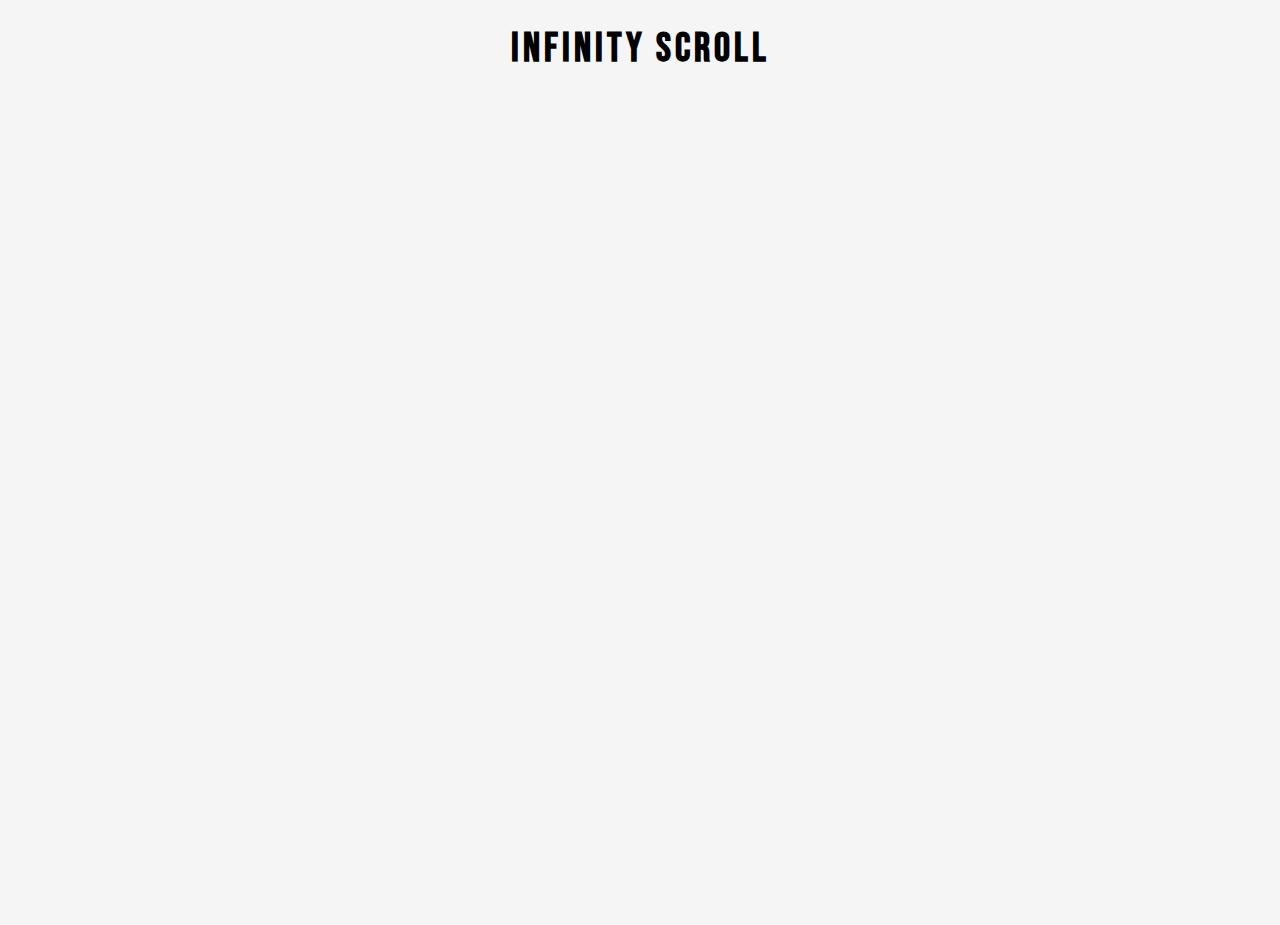
<file: Infinity_Scroll/index.html>
<!DOCTYPE html>
<html lang="en">
<head>
    <meta charset="UTF-8">
    <meta name="viewport" content="width=device-width, initial-scale=1.0">
    <title>Infinity</title>
    <link rel="icon" type="image/png" href="loop.png">
    <link rel="stylesheet" href="https://cdnjs.cloudflare.com/ajax/libs/font-awesome/6.5.2/css/all.min.css"/>
    <link rel="stylesheet" href="style.css">
</head>
<body>
    <h1>Infinity Scroll</h1>

    <div class="loading" id="loading" hidden>
        <img src="ring.png" alt="loading...">
    </div>

    <div class="image_container" id="image_container"></div>

    <!-- Script -->
    <script src="script.js"></script>
</body>
</html>
</file>
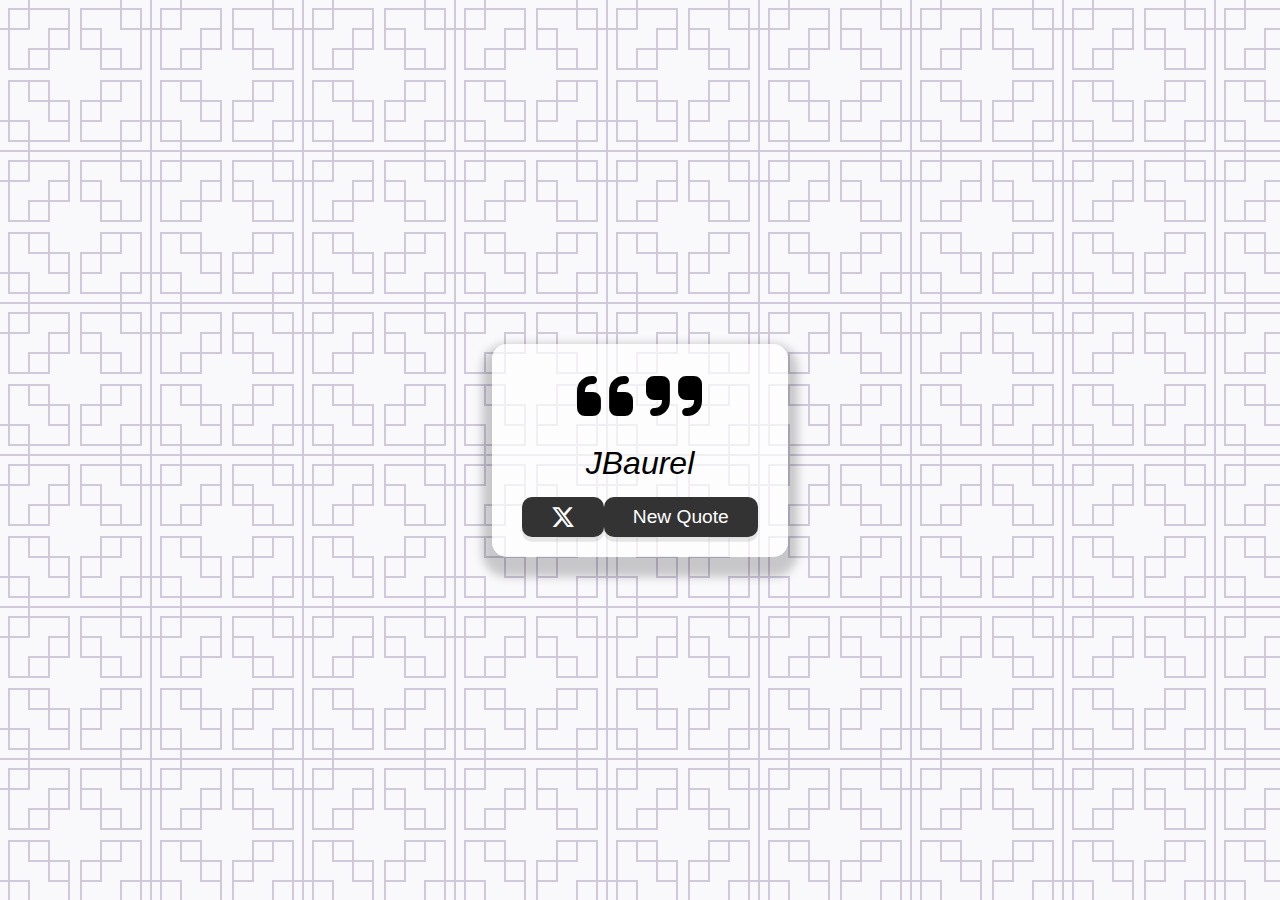
<file: QuoteGenerator/index.html>
<!DOCTYPE html>
<html lang="en">
<head>
    <meta charset="UTF-8">
    <meta name="viewport" content="width=device-width, initial-scale=1.0">
    <title>Quote Generator</title>
    <link rel="icon" type="image/png" href="quotes.png">
    <link rel="stylesheet" href="https://cdnjs.cloudflare.com/ajax/libs/font-awesome/6.5.2/css/all.min.css"/>
    <link rel="stylesheet" href="style.css">
</head>
<body>
    <div class="container" id="container">
        <div class="text-quote">
            <i class="fas fa-quote-left"></i>
            <span id="quote"></span>
            <i class="fas fa-quote-right"></i>
        </div>
        <div class="quote-author">
            <span id="author">JBaurel</span>
        </div>
        <div class="button-container">
            <button class="twitter-button" id="twitter" title="Tweet this !!">
                <i class="fa-brands fa-x-twitter"></i>
            </button>
            <button id="new-quote">New Quote </button>
        </div>
    </div>
    <!-- Script -->
    <script src="script.js"></script>
</body>
</html>
</file>
<file: Infinity_Scroll/style.css>
@import url('https://fonts.googleapis.com/css2?family=Bebas+Neue&display=swap');

html {
    box-sizing: border-box;
}
 
body {
    margin: 0;
    min-height: 100vh;
    font-family: Bebas Neue, sans-serif;
    background-color: whitesmoke;
}

h1 {
    text-align: center;
    margin-top: 25px;
    margin-bottom: 15px;
    font-size: 40px;
    letter-spacing: 4px;
}

.loading {
    position: fixed;
    top: 0;
    left: 0;
    right: 0;
    bottom: 0;
    background: rgba(255, 255, 255, 0.8);
}

.loading img{
    position: fixed;
    top: 50%;
    left: 50%;
    transform: translate(-50%, -50%);
}
  
.image_container{
    margin: 10px 30%;
}

.image_container img{
    width: 100%;
    margin-top: 5px;
}

@media screen and (max-width: 600px){
    h1{
        font-size: 20px;
    }

    .image_container{
        margin: 10px;
    }
}
</file>
<file: QuoteGenerator/style.css>
@import url('https://fonts.googleapis.com/css2?family=Montserrat+Alternates:ital,wght@0,100;0,200;0,300;0,400;0,500;0,600;0,700;0,800;0,900;1,100;1,200;1,300;1,400;1,500;1,600;1,700;1,800;1,900&display=swap');

html {
    box-sizing: border-box;
}
  
body {
    margin: 0;
    min-height: 100vh;
    background-color: #f9f8fa;
    background-image: url("data:image/svg+xml,%3Csvg xmlns='http://www.w3.org/2000/svg' width='152' height='152' viewBox='0 0 152 152'%3E%3Cg fill-rule='evenodd'%3E%3Cg id='temple' fill='%233d1e6e' fill-opacity='0.22'%3E%3Cpath d='M152 150v2H0v-2h28v-8H8v-20H0v-2h8V80h42v20h20v42H30v8h90v-8H80v-42h20V80h42v40h8V30h-8v40h-42V50H80V8h40V0h2v8h20v20h8V0h2v150zm-2 0v-28h-8v20h-20v8h28zM82 30v18h18V30H82zm20 18h20v20h18V30h-20V10H82v18h20v20zm0 2v18h18V50h-18zm20-22h18V10h-18v18zm-54 92v-18H50v18h18zm-20-18H28V82H10v38h20v20h38v-18H48v-20zm0-2V82H30v18h18zm-20 22H10v18h18v-18zm54 0v18h38v-20h20V82h-18v20h-20v20H82zm18-20H82v18h18v-18zm2-2h18V82h-18v18zm20 40v-18h18v18h-18zM30 0h-2v8H8v20H0v2h8v40h42V50h20V8H30V0zm20 48h18V30H50v18zm18-20H48v20H28v20H10V30h20V10h38v18zM30 50h18v18H30V50zm-2-40H10v18h18V10z'/%3E%3C/g%3E%3C/g%3E%3C/svg%3E");
    color: #000;
    font-family: Montserrat, sans-serif;
    font-weight: 700;
    text-align: center;
    display: flex;
    align-items: center;
    justify-content: center;
}

.container{
    width: auto;
    max-width: 900px;
    padding: 20px 30px;
    border-radius: 15px;
    background-color: rgba(255, 255, 255, 0.7);
    box-shadow: 0 10px 10px 10px rgba(0, 0, 0, 0.2);
}

.text-quote{
    font-size: 2.75rem;
}

.long-quote{
    font-size: 2rem;
}

.fa-quote-left{
    font-size: 4rem;
}

.fa-quote-right{
    font-size: 4rem;
}
  
.quote-author{
    margin-top: 15px;
    font-size: 2rem;
    font-weight: 400;
    font-style: italic;
}

.button-container{
    margin-top: 15px;
    display: flex;
    justify-content: space-between;
}

button{
    cursor: pointer;
    font-size: 1.2rem;
    height: 2.5rem;
    border: none;
    border-radius: 10px;
    color: #fff;
    background: #333;
    outline: none;
    padding: 0.5rem 1.8rem;
    box-shadow: 0 0.3rem rgba(121, 121, 121, 0.17) ;
}

button:hover{
    filter: brightness(110%);
}

button:active{
    transform: translate(0, 00.3rem);
    box-shadow: 0 0.1rem rgba(255, 255, 255, 0.65);
}

.twitter-button:hover{
    color:#000;
}

.fa-x-twitter{
    font-size: 1.5rem;
}

@media screen and (max-width: 1000px){
    .container{
        margin: auto 10px;
    }

    .text-quote{
        font-size: 2.5rem;
    }
}
</file>
